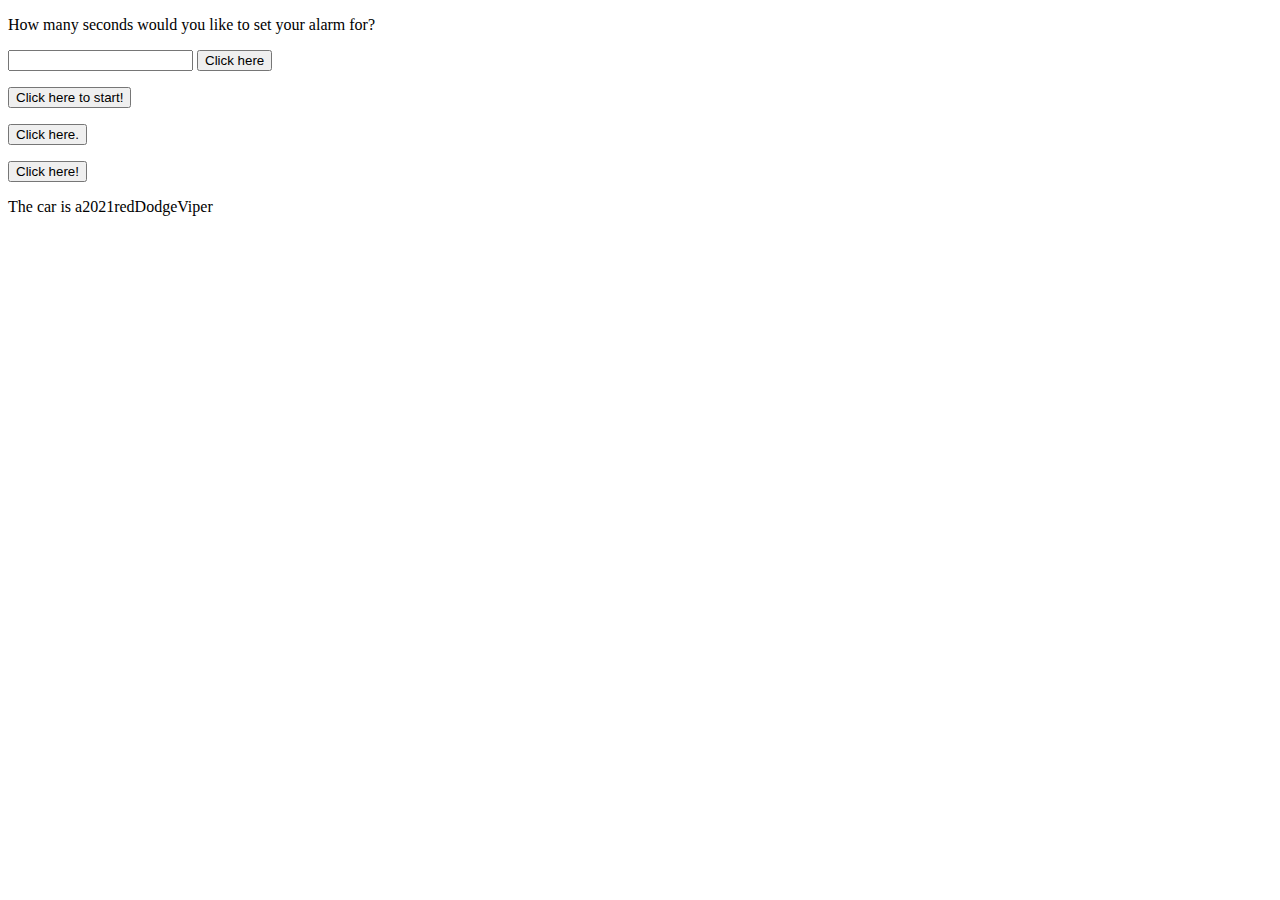
<file: Project10_loops_arrays/index.html>
<!DOCTYPE html>
<html>
    <head>
        <title>
            aarays
        </title>
        <body>
            <script src="JS/main.js" defer></script>            
            <p>How many seconds would you like to set your alarm for?</p>
            <input id="seconds" Value=""/>
            <button onclick="countdown()">Click here</button>
            <p id="timer"></p>
             
            <p id="Counting_to_Ten"></p>
             <button onclick="count_To_Ten()">Click here to start!</button>

             <p id="Cat"></p>
             <button onclick="cat_pics()">Click here.</button>

             <p id="Constant"></p>
             <button onclick="constant_function()">Click here!</button>

             <p id="Car_Object"></p>
            

            
            
            
        </body>
        
    </head>
</file>
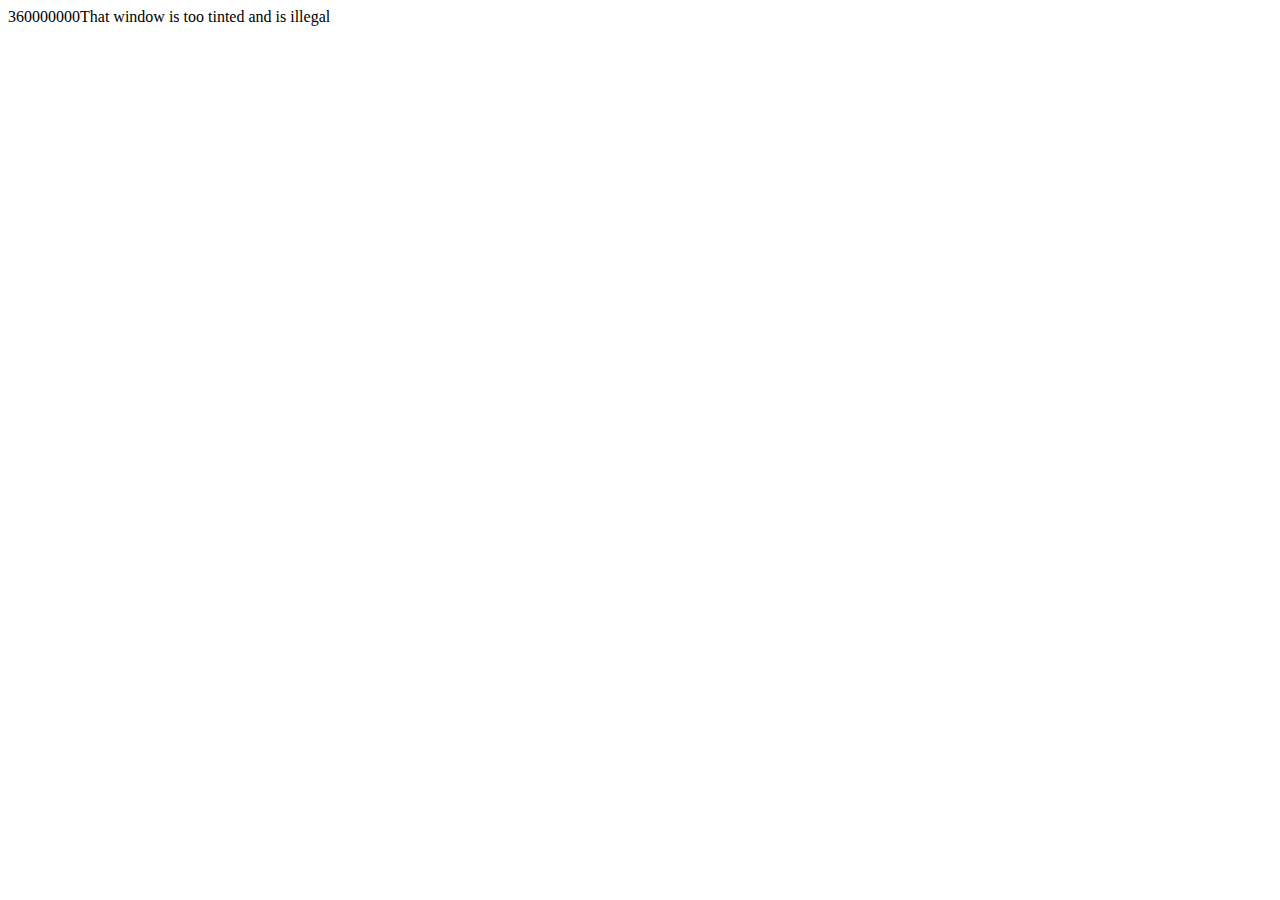
<file: Project1_expressions_alert/index.html>
<!DOCTYPE html>
<html lang="en=">
    <head>
        <title>basic javascript</title>
        <meta charset="UTF-8">
        
        
    </head>
    <body>
        <script src="JS/main.js"></script>
           
        
        
           
           
    </body>
</html>
</file>
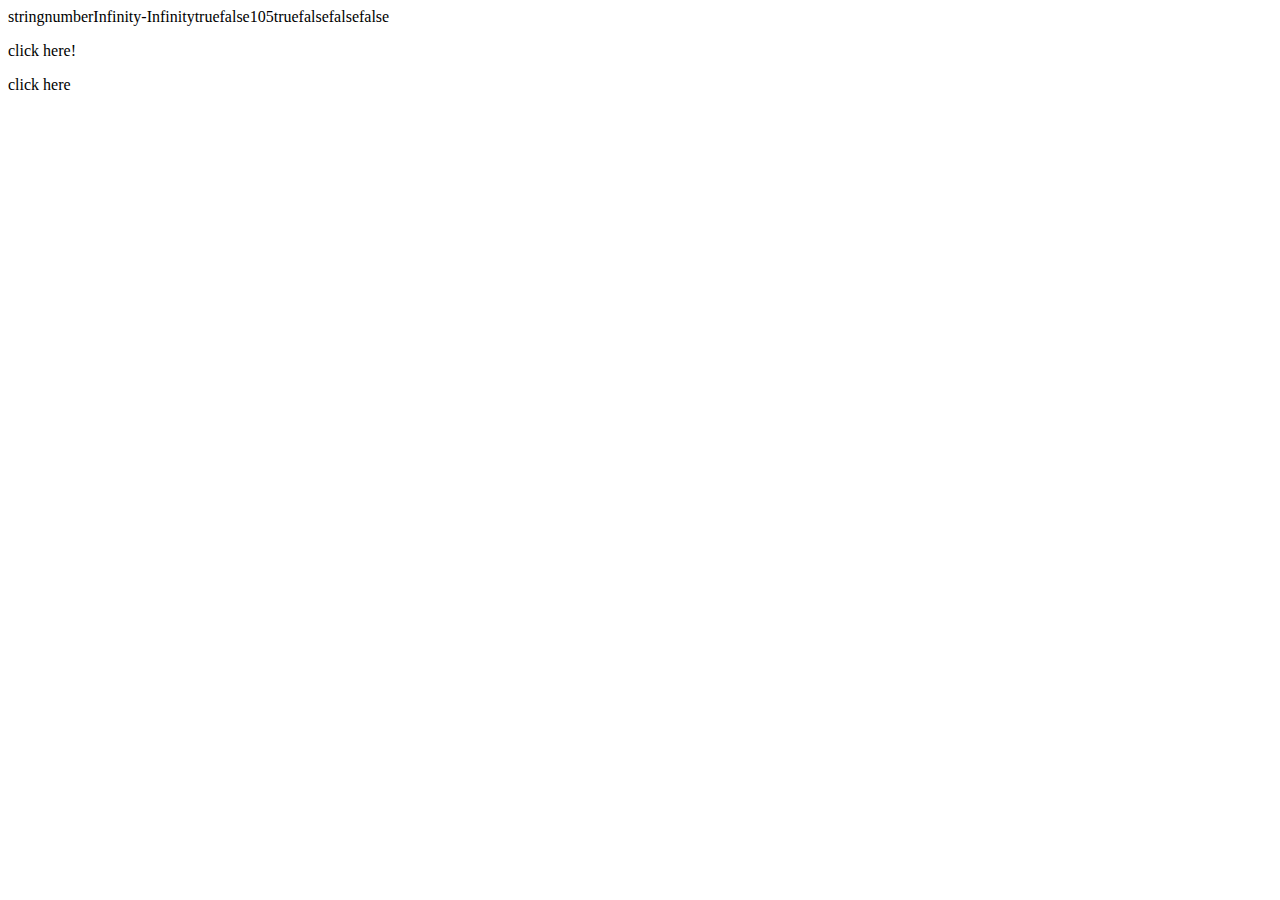
<file: Project5_comparisons_type_coercion/index.html>
<!DOCTYPE html>
<html lang="en=">
    <head>
        <title>
            Comparisons
        </title>
    </head>
    <body>
        <script src="JS/main.js"></script>
        <p id="Test"onclick="my_function9=()">click here!</p>
        <p id="not" onclick="not_function()">click here</p>
    </body>
</html>
</file>
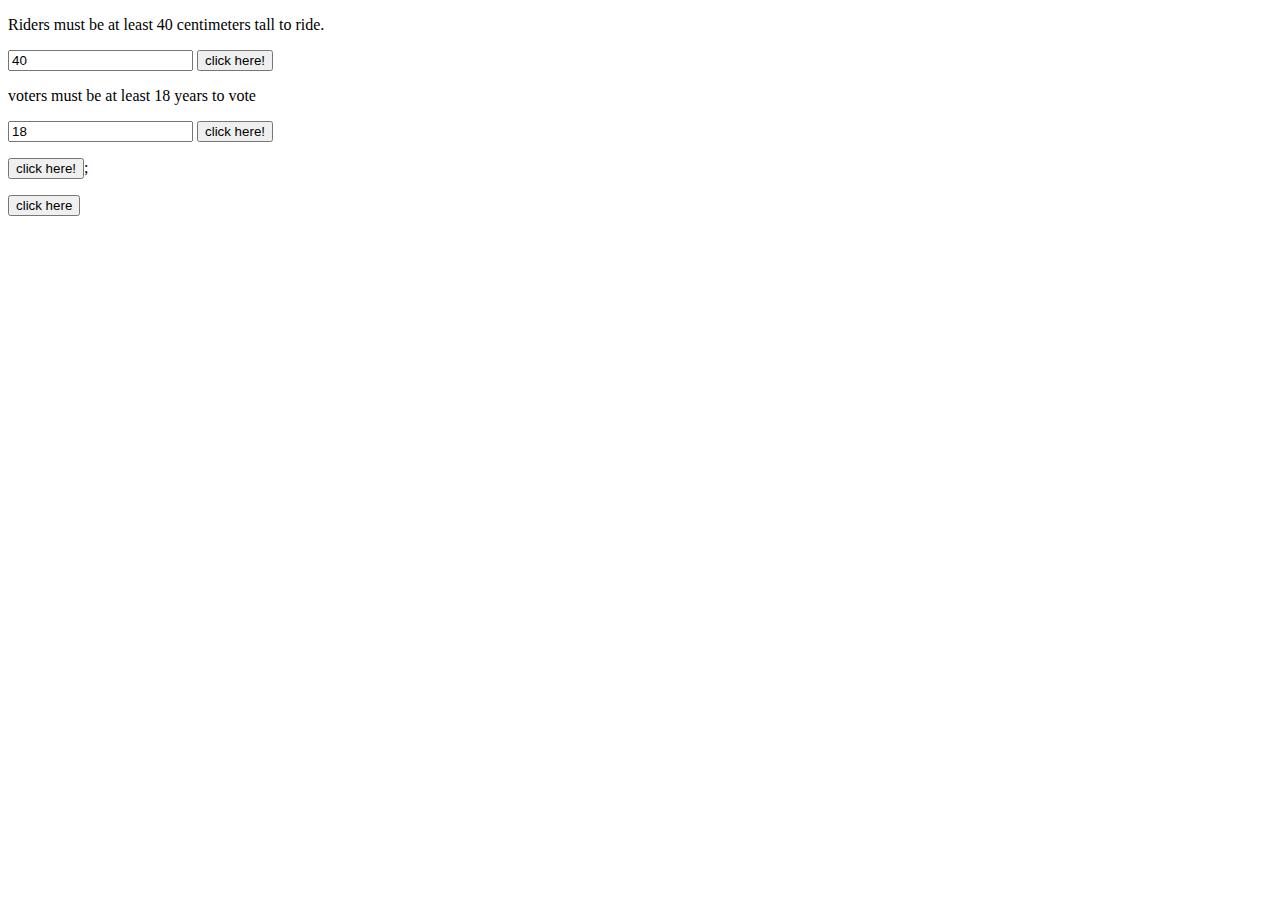
<file: Project6_ternary__operators_constructors/index.html>
<!DOCTYPE html>
<html lang="en=">
    <head>
        <title>
            operators construction
        </title>
        <script src="JS/main.js"></script>
    </head>
    <body>
        <p>Riders must be at least 40 centimeters tall to ride.</p>
        <input id="height" value="40"/>
        <button conclick="Ride_function()">click here!</button>
        <p id="Ride"></p>
        <p>voters must be at least 18 years to vote</p>
        <input id="age" value="18"/>
        <button onclick="Voting_age()">click here!</button>
        <p id="vote"></p>
        <button onclick="myfunction()">click here!</button>;
        
        <p id="keyword_and_construction"></p>
        <button coclick="">click here</button>
        <p id="new_and_this"></p>
         <p id="nested_function" onclick=""></p>
    </body>
</html>
</file>
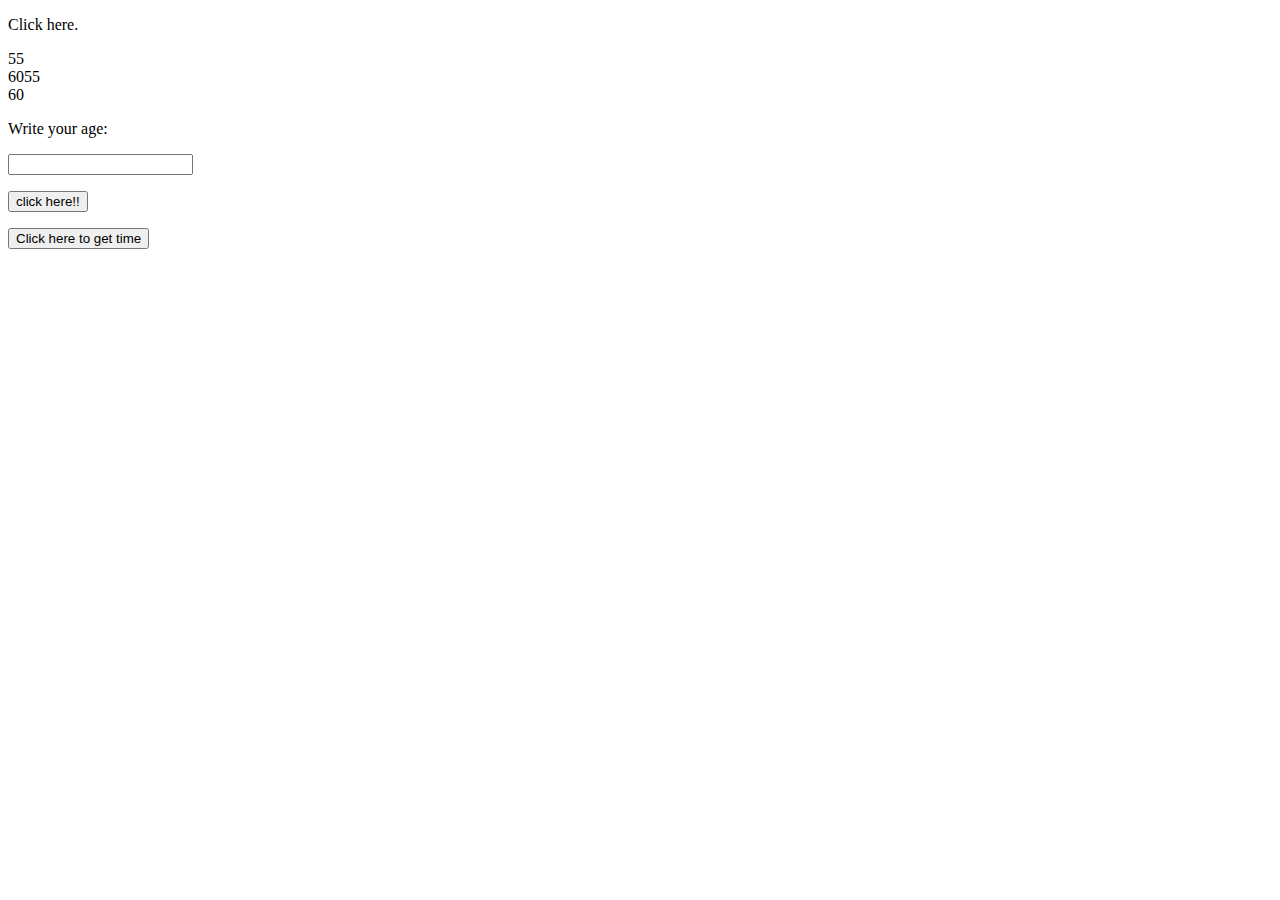
<file: Project7_scope_time_function/index.html>
<!DOCTYPE html>
<html lang="en=">
    <head>
        <title>
            time function
        </title>
      
    </head>

    <body>
       
       
        
        <p id="greeting" onclick="get_date()">Click here.</p>
        <script src="JS/example.js"></script>
        <script src="JS/main.js"></script>
        <script src="JS/example.js"></script>
        <p>Write your age:</p>
        <input id="age" value=""/>
        <p id="how_old_are_you?"></p>
        <button onclick="age_function()">click here!!</button>
        <p id="Time_of_day"></p>
        <button onclick="Time_function()">Click here to get time</button>
    </body>
</html>
</file>
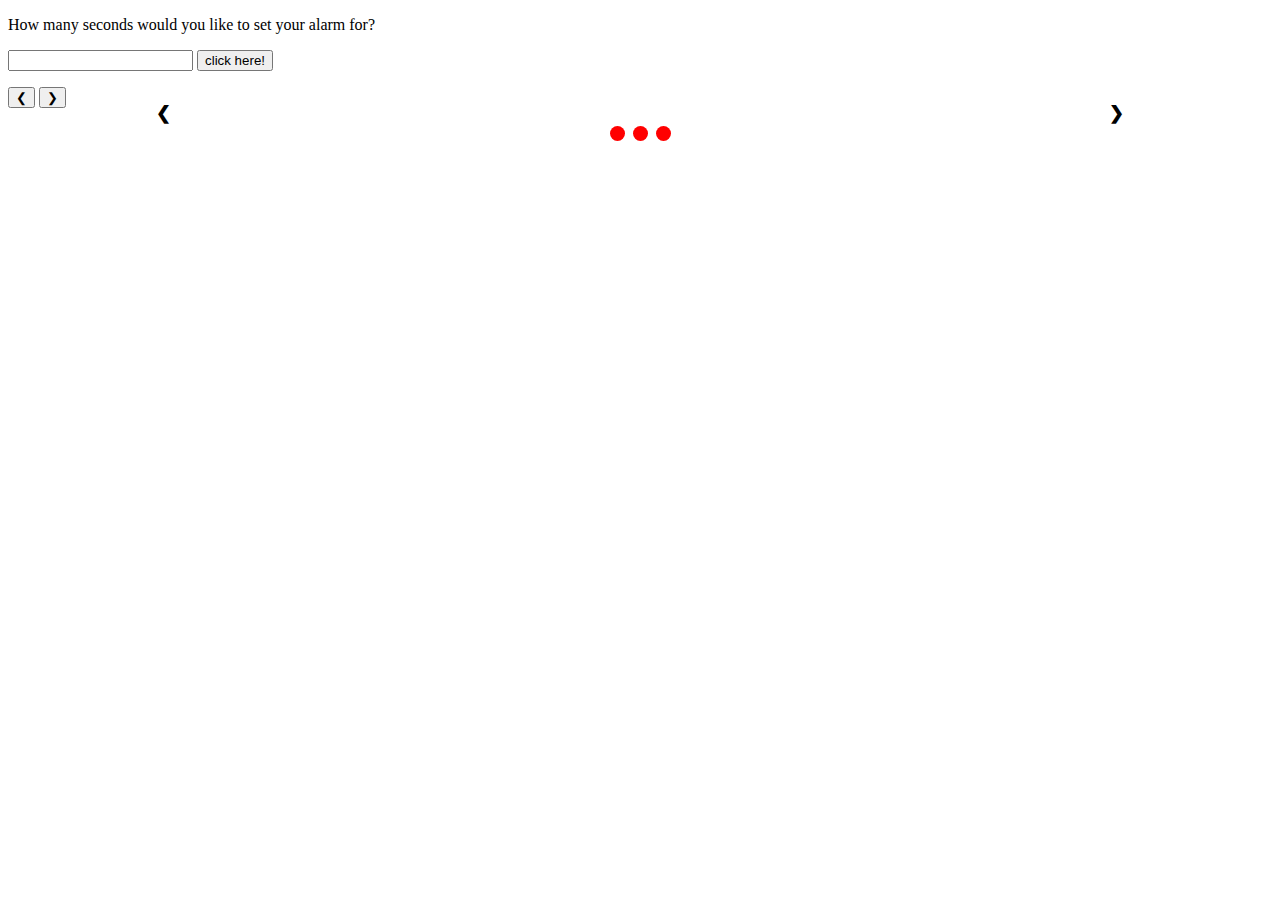
<file: Project9_countdown_slideshow/index.html>
<!DOCTYPE html>
<html lang="en=">
    <meta charset="=UTF-8">
    <title>Project9</title>
    <head>
      <link rel="stylesheet" type="text/css" href="JS/main.css">
        <script src="JS/main.js"></script>
        <p>How many seconds would you like to set your alarm for?</p>
        <input id="seconds" value=""/>
        <button onclick="countdown()">click here!</button>
        <p id="timer"></p>
        
        
        
        <body>
            <img class="mySlides"
            src="images/elephant3.jpg" height="200">
            <img class="mySlides"
            src="images/tiger1.jpg" height="200">
            <img class="mySlides"
            src="images/wolf2.jpg" height="200">
            <button class="w3-button w3-display-left"
            onclick="pllusDivs(-1)">&#10094;</button>
            <button class="w3-button w3-display-right"
            onclick="plusDivs(+1)">&#10095;</button>
            
            
            <!-- Slideshow container -->
<div class="slideshow-container">

    <!-- Full-width images with number and caption text -->
    <div class="mySlides fade">
      <div class="numbertext">1 / 3</div>
      <img src="images/tiger1.jpg" style="width:70%" height="500" alt="">
      <div class="text">The bengal tiger is the most common.</div>
    </div>
  
    <div class="mySlides fade">
      <div class="numbertext">2 / 3</div>
      <img src="images/elephant3.jpg" style="width:70%" height="500" alt="">
      <div class="text">They are the worlds largest land animals.</div>
    </div>
  
    <div class="mySlides fade">
      <div class="numbertext">3 / 3</div>
      <img src="images/wolf2.jpg" style="width:70%" height="500" alt="">
      <div class="text">wolfs have around 42 teeth.</div>
    </div>
  
    <!-- Next and previous buttons -->
    <a class="prev" onclick="plusSlides(-1)">&#10094;</a>
    <a class="next" onclick="plusSlides(1)">&#10095;</a>
  </div>
  <br>
  
  <!-- The dots/circles -->
  <div style="text-align:center">
    <span class="dot" onclick="currentSlide(1)"></span>
    <span class="dot" onclick="currentSlide(2)"></span>
    <span class="dot" onclick="currentSlide(3)"></span>
  </div>
             </body>
    </head>
</html>
</file>
<file: Project9_countdown_slideshow/JS/main.css>
* {box-sizing:border-box}

/* Slideshow container */
.slideshow-container {
  max-width: 1000px;
  position: relative;
  margin: auto;
}

/* Hide the images by default */
.mySlides {
  display: none;
}

/* Next & previous buttons */
.prev, .next {
  cursor: pointer;
  position: absolute;
  top: 50%;
  width: auto;
  margin-top: -22px;
  padding: 16px;
  color: black;
  font-weight: bold;
  font-size: 18px;
  transition: 0.6s ease;
  border-radius: 0 3px 3px 0;
  user-select: none;
}

/* Position the "next button" to the right */
.next {
  right: 0;
  border-radius: 3px 0 0 3px;
}

/* On hover, add a black background color with a little bit see-through */
.prev:hover, .next:hover {
  background-color: rgba(0,0,0,0.8);
}

/* Caption text */
.text {
  color: #f2f2f2;
  font-size: 15px;
  padding: 8px 12px;
  position: absolute;
  bottom: 8px;
  width: 100%;
  text-align: center;
}

/* Number text (1/3 etc) */
.numbertext {
  color: #f2f2f2;
  font-size: 12px;
  padding: 8px 12px;
  position: absolute;
  top: 0;
}

/* The dots/bullets/indicators */
.dot {
  cursor: pointer;
  height: 15px;
  width: 15px;
  margin: 0 2px;
  background-color:red;
  border-radius: 50%;
  display: inline-block;
  transition: background-color 0.6s ease;
}

.active, .dot:hover {
  background-color: #717171;
}

/* Fading animation */
.fade {
  -webkit-animation-name: fade;
  -webkit-animation-duration: 2s;
  animation-name: fade;
  animation-duration: 2s;
}

@-webkit-keyframes fade {
  from {opacity: .4}
  to {opacity: 1}
}

@keyframes fade {
  from {opacity: .4}
  to {opacity: 1}
}
</file>
